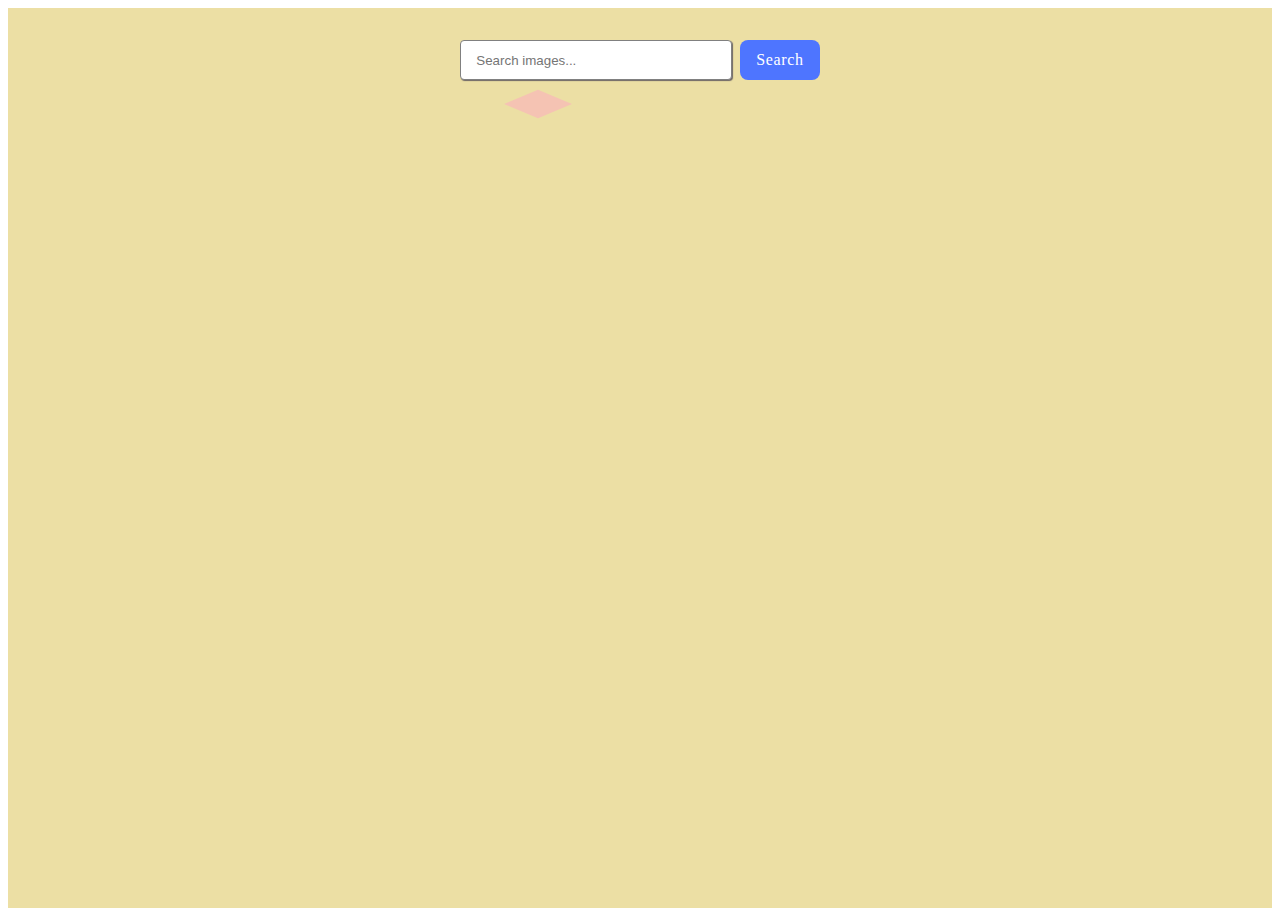
<file: src/index.html>
<!DOCTYPE html>
<html lang="en">
  <head>
    <meta charset="UTF-8" />
    <link rel="icon" type="image/svg+xml" href="/favicon.svg" />
    <meta name="viewport" content="width=device-width, initial-scale=1.0" />
    <title>Vanilla App Template</title>
    <link rel="stylesheet" href="./css/styles.css" />
  </head>
  <body>
    <form class="submitForm">
      <input class="submitInput" type="text" placeholder="Search images..." />
      <button class="submitBtn" type="submit">Search</button>
    </form>

    <div class="loader"></div>
    <ul class="gallery"></ul>

    <script type="module" src="./main.js"></script>
  </body>
</html>
</file>
<file: src/css/styles.css>
/**
  |============================
  | include css partials with
  | default @import url()
  |============================
*/
@import url('./reset.css');


:root {
  font-family: Inter, Avenir, Helvetica, Arial, sans-serif;
  font-size: 16px;
  line-height: 24px;
  font-weight: 400;

  color: #242424;
  background-color: rgba(255, 255, 255, 0.87);

  font-synthesis: none;
  text-rendering: optimizeLegibility;
  -webkit-font-smoothing: antialiased;
  -moz-osx-font-smoothing: grayscale;
  -webkit-text-size-adjust: 100%;
}

body {
  background-attachment: scroll;
  background-color: #ecdfa4;
  height: 100vh;
}

.submitInput {
  margin-top: 32px;
  box-sizing: border-box;
  width: 272px;
  height: 40px;
  border-radius: 4px;
  border: 1px solid #808080;
  outline: none;
  margin-left: auto;
  padding: 15px;
  box-shadow: 1px 1px 1px #6e6666;
}

img {
  display: block;
  border-radius: 8px;
}

.gallery {
  display: flex;
  flex-wrap: wrap;
  margin-top: 24px;
  gap: 12px;
  list-style-type: none;
}

.thumb-block {
  display: flex;
  gap: 24px;
}

.block {
  margin: 4px auto;
}

.tittle,
.amount {
  font-family: Montserrat;
  font-size: 16px;
  font-weight: 600;
  line-height: 24px;
  letter-spacing: 0.04em;
  text-align: left;

}

.amount {
  margin-left: 8px;
  font-weight: 400;
}

.submitForm {
  margin-left: auto;
  display: flex;
  gap: 8px;
}

.submitBtn:hover {
  transform: translateY(-2px);
  box-shadow: 0px 2px 0px #6e6666;
}

.submitBtn:active {
  transform: translateY(-1px);
  box-shadow: 0px 1px 0px #6e6666;
}

.submitBtn {
  transition: 0.3s;
  margin-top: 32px;
  outline: none;
  height: 40px;
  border-radius: 8px;
  background: #4e75ff;
  border: none;
  padding: 8px 16px;
  color: #fff;
  font-family: Montserrat;
  font-size: 16px;
  font-style: normal;
  font-weight: 500;
  line-height: 1.5;
  letter-spacing: 0.04em;
  margin-right: auto;
  cursor: pointer;

}

.gallery img {
  display: block;
  width: 360px;
  height: 200px;
}

.loader {
  position: relative;
  width: 48px;
  height: 48px;
  background: #de3500;
  transform: rotateX(65deg) rotate(45deg);
  left: 40%;
  color: #fff;
  animation: layers1 1s linear infinite alternate;
}

.loader:after {
  content: '';
  position: absolute;
  inset: 0;
  background: rgba(255, 255, 255, 0.7);
  animation: layerTr 1s linear infinite alternate;
}

@keyframes layers1 {
  0% {
    box-shadow: 0px 0px 0 0px
  }

  90%,
  100% {
    box-shadow: 20px 20px 0 -4px
  }
}

@keyframes layerTr {
  0% {
    transform: translate(0, 0) scale(1)
  }

  100% {
    transform: translate(-25px, -25px) scale(1)
  }
}
</file>
